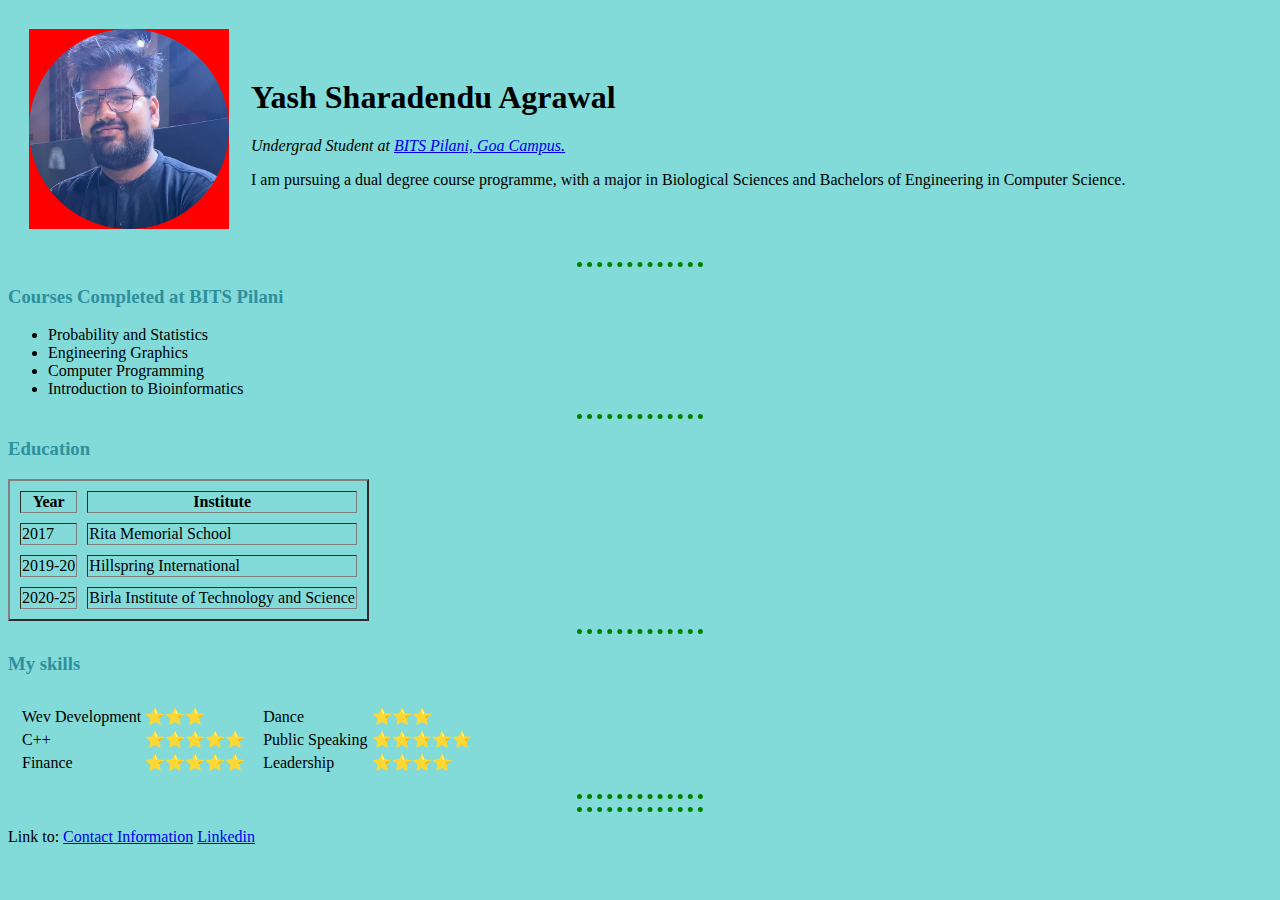
<file: index.html>
<!DOCTYPE html>
<html lang="en" dir="ltr">

<head>
  <meta charset="utf-8">
  <title>🥰Yash's first Website</title>
  <link rel="stylesheet" href="css/style.css">
</head>

<body>
  <table cellspacing="20">
    <tbody>

      <tr>
        <td>
          <img class="yassh" src="Images/web dev-modified.png" alt="Yash at BITS" style="width:200px;height:200px;">
        </td>

        <td>
          <h1>Yash Sharadendu Agrawal</h1>
          <p><em>Undergrad Student at <a href="https://www.bits-pilani.ac.in/Goa/index.aspx" <strong>
                BITS Pilani, Goa Campus.</strong> </a></em></p>
          <p>I am pursuing a dual degree course programme, with a major in Biological
            Sciences and Bachelors of Engineering in Computer Science.</p>
        </td>
      </tr>
    </tbody>
  </table>

  <hr>
  <h3>Courses Completed at BITS Pilani</h3>
  <ul>
    <li>Probability and Statistics</li>
    <li>Engineering Graphics</li>
    <li>Computer Programming</li>
    <li>Introduction to Bioinformatics</li>
  </ul>
  <hr>
  <h3>Education</h3>
  <table border="2ppx" cellspacing="10">
    <thead>
      <tr>
        <th>Year</th>
        <th>Institute</th>
      </tr>
    </thead>
    <tbody>
      <tr>
        <td>2017</td>
        <td>Rita Memorial School</td>
      </tr>
      <tr>
        <td>2019-20</td>
        <td>Hillspring International</td>
      </tr>
      <tr>
        <td>2020-25</td>
        <td>Birla Institute of Technology and Science</td>
      </tr>
    </tbody>
  </table>
  <hr>
  <h3>My skills</h3>
  <table cellspacing="10">
    <tbody>
      <tr>
        <td>
          <table>
            <tbody>
              <tr>
                <td>Wev Development</td>
                <td>⭐️⭐️⭐️</td>
              </tr>
              <tr>
                <td>C++</td>
                <td>⭐️⭐️⭐️⭐️⭐️</td>
              </tr>
              <tr>
                <td>Finance</td>
                <td>⭐️⭐️⭐️⭐️⭐️</td>
              </tr>
            </tbody>
          </table>
        </td>
        <td>
          <table>
            <tr>
              <td>Dance</td>
              <td>⭐️⭐️⭐️</td>
            </tr>
            <tr>
              <td>Public Speaking</td>
              <td>⭐️⭐️⭐️⭐️⭐️</td>
            </tr>
            <tr>
              <td>Leadership</td>
              <td>⭐️⭐️⭐️⭐️</td>
            </tr>
          </table>
        </td>
      </tr>
    </tbody>
  </table>
  <hr>
  <hr>
  <p>
    Link to: <a href="contact file.html">Contact Information</a>
    <a href="https://www.linkedin.com/in/yash-agrawal-7ba109205/">Linkedin</a>
  </p>

</body>

</html>
</file>
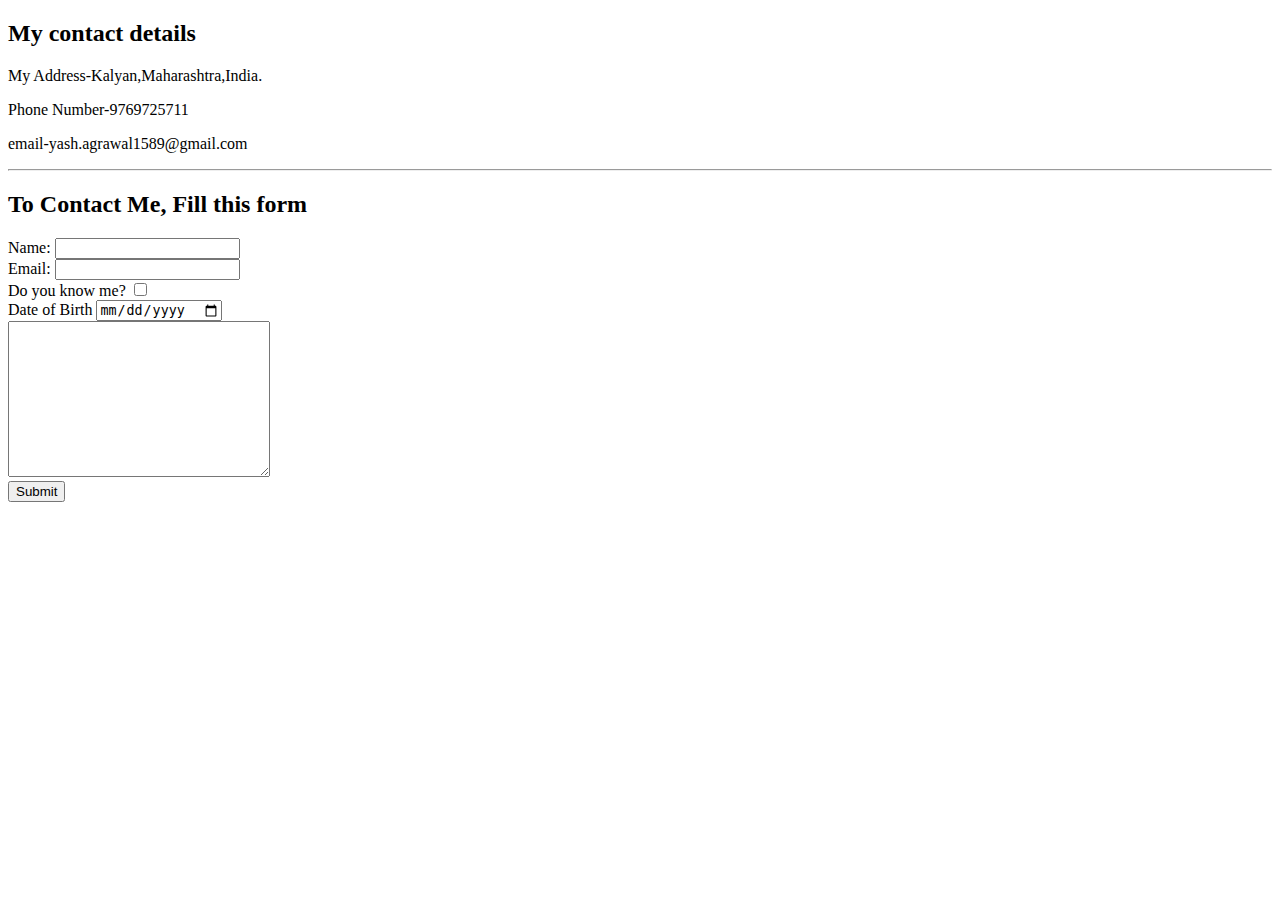
<file: contact file.html>
<!DOCTYPE html>
<html lang="en" dir="ltr">
  <head>
    <meta charset="utf-8">
    <title>
      Contact Details
    </title>
  </head>
  <body>
  <h2>My contact details</h2>
  <p>
    My Address-Kalyan,Maharashtra,India.
  </p>

  <p>Phone Number-9769725711</p>

  <p>email-yash.agrawal1589@gmail.com</p>
  <hr>
<h2>To Contact Me, Fill this form</h2>
<form class="" action="mailto:f20201589@goa.bits-pilani.ac.in" method="post" enctype="text/plain">
  <label>Name:</label>
  <input type="text" name="YourName" value="">
  <br>
  <label >Email: </label>
  <input type="email" name="Youremail" value="">
  <br >
  <label> Do you know me?</label>
  <input type="checkbox" name="doyouknowme" value="">
  <br>
  <label >Date of Birth</label>
  <input type="date" name="Yourdob" value=""><br>
  <textarea name="Any Message" rows="10" cols="30"></textarea>
  <br>

<input type="submit" name="">

</form>

</form>
  </body>
</html>
</file>
<file: css/style.css>
body
{
  background-color: #82DBD8;
}

h1
{
  color:black;
}

h3
{
  color: #2F8F9D;
}

hr
{border-style: none;
  border-top-style : dotted;

  border-color: green;
  border-width: 5px;
  width: 10%;
}
img:hover
{
  background-color: black;
}

.yassh
{
  background-color: red;
}
</file>
